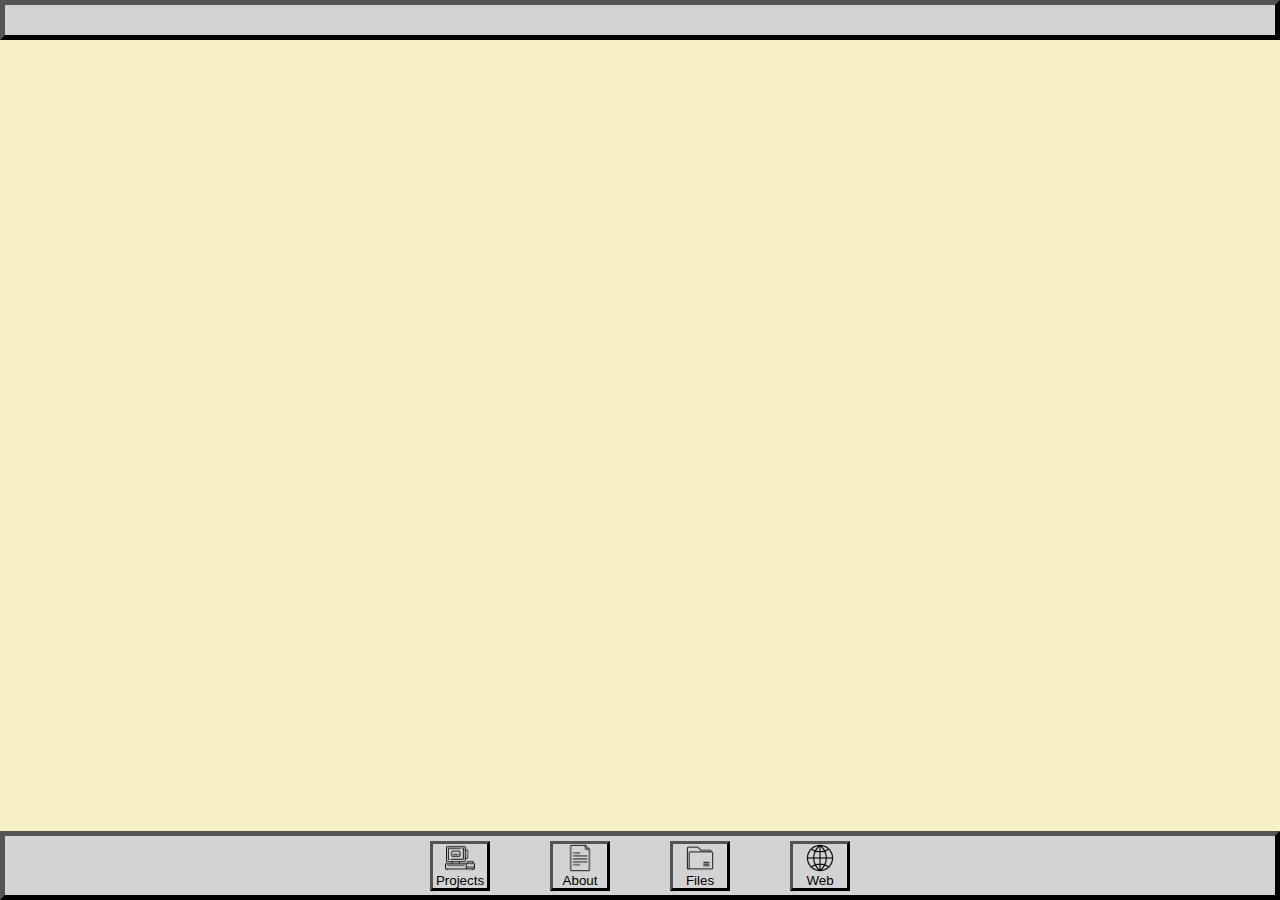
<file: index.html>
<!DOCTYPE html>
<html lang="en">
    <head>
        <meta charset="utf-8"/>
        <meta name="viewport" content="width=device-width, initial-scale=1.0"/>
        <link rel="stylesheet" href="css/stylesById.css"/>
        <link rel="stylesheet" href="css/stylesByClass.css"/>
        <script type="module" src="js/global.js" defer></script>
        <title>Micah Pope</title>
        <script>
            /*to prevent Firefox FOUC, this must be here*/
            let FF_FOUC_FIX;
        </script>
    </head>
    <body>
        <div id="base-display">
            <header id="statusBar"></header>
            <section id="desktop" class="fixed">
                <div id="computerWindow" class="window">
                    <header id="computerTitleBar" class="titleBar grab" data-target="computerWindow">
                        <span class="titleBarSpacer"></span>
                        <h6 class="windowTitle">
                            Projects
                        </h6>
                        <span class="windowButtonCluster">
                            <button id="computerCloseButton" class="hide titleBarButton" data-target="computerWindow">
                                &times;
                            </button>
                            <button id="computerMaxButton" class="titleBarButton" data-target="computerWindow">
                                <div class="maximize"></div>
                            </button>
                        </span>
                    </header>
                </div>
                <div id="documentWindow" class="window">
                    <header id="documentTitleBar" class="titleBar grab" data-target="documentWindow">
                        <span class="titleBarSpacer"></span>
                        <h6 class="windowTitle">
                            About Me
                        </h6>
                        <span class="windowButtonCluster">
                            <button id="documentCloseButton" class="hide titleBarButton" data-target="documentWindow">
                                &times;
                            </button>
                            <button id="documentMaxButton" class="titleBarButton" data-target="documentWindow">
                                <div class="maximize"></div>
                            </button>
                        </span>
                    </header>
                    <div class="documentBody">
                        <div class="documentBodyContent">
                            <h3>
                                About Me
                            </h3>
                            <p>
                            Lorem ipsum dolor sit amet, consectetur adipiscing elit. Fusce et hendrerit sapien, id venenatis velit. Duis bibendum urna sed pretium sagittis. Nullam dapibus tellus quis venenatis cursus. Cras posuere, orci eu aliquet accumsan, mauris justo aliquet felis, et vestibulum leo dui eget felis. Vivamus congue congue nibh vitae lacinia. Vivamus dolor erat, sodales rhoncus vestibulum eget, pulvinar at diam. Aliquam et risus mauris. Sed eleifend gravida sapien at egestas. Ut nisi felis, viverra vel ipsum ut, venenatis vehicula enim. Fusce tincidunt sed massa eget pulvinar. Morbi rutrum ornare consectetur.
                            </p>
                            <p>
                            Lorem ipsum dolor sit amet, consectetur adipiscing elit. Fusce et hendrerit sapien, id venenatis velit. Duis bibendum urna sed pretium sagittis. Nullam dapibus tellus quis venenatis cursus. Cras posuere, orci eu aliquet accumsan, mauris justo aliquet felis, et vestibulum leo dui eget felis. Vivamus congue congue nibh vitae lacinia. Vivamus dolor erat, sodales rhoncus vestibulum eget, pulvinar at diam. Aliquam et risus mauris. Sed eleifend gravida sapien at egestas. Ut nisi felis, viverra vel ipsum ut, venenatis vehicula enim. Fusce tincidunt sed massa eget pulvinar. Morbi rutrum ornare consectetur.
                            </p>
                            <p>
                            Lorem ipsum dolor sit amet, consectetur adipiscing elit. Fusce et hendrerit sapien, id venenatis velit. Duis bibendum urna sed pretium sagittis. Nullam dapibus tellus quis venenatis cursus. Cras posuere, orci eu aliquet accumsan, mauris justo aliquet felis, et vestibulum leo dui eget felis. Vivamus congue congue nibh vitae lacinia. Vivamus dolor erat, sodales rhoncus vestibulum eget, pulvinar at diam. Aliquam et risus mauris. Sed eleifend gravida sapien at egestas. Ut nisi felis, viverra vel ipsum ut, venenatis vehicula enim. Fusce tincidunt sed massa eget pulvinar. Morbi rutrum ornare consectetur.
                            </p>
                        </div>
                    </div>
                </div>
            </section>
            <nav id="dock" class="fixed">
                <button id="computerButton" class="show dockIconButton" data-target="computerWindow">
                    <img id="computerIcon" class="dockIconImage" src="images/computer_icon.png"/>
                    <label id="computerButtonLabel" for="computerButton">Projects</label>
                </button>
                <button id="documentButton" class="show dockIconButton" data-target="documentWindow">
                    <img id="documentIcon" class="dockIconImage" src="images/document_icon.png"/>
                    <label id="documentButtonLabel" for="documentButton">About</label>
                </button>
                <button id="folderButton" class="show dockIconButton" data-target="folderDisplay">
                    <img id="folderIcon" class="dockIconImage" src="images/folder_icon.png"/>
                    <label id="folderButtonLabel" for="folderButton">Files</label>
                </button>
                <button id="globeButton" class="show dockIconButton" data-target="globeDisplay">
                    <img id="globeIcon" class="dockIconImage" src="images/globe_icon.png"/>
                    <label id="globeButtonLabel" for="globeButton">Web</label>
                </button>
            </nav>
        </div>
    </body>
</html>
</file>
<file: css/stylesById.css>
body {
    background-color: #33B3A6;
}

#base-display {
    display: flex;
    flex-direction: column;
    position: fixed;
    height: 100vh;
    width: 100%;
    top: 0;
    left: 0;
}

#statusBar {
    background-color: #D3D3D3;
    box-sizing: border-box;
    border: 5px outset black;
    flex: none;
    height: 40px;
    width: 100%;
}

#desktop {
    background-color: #F8F0C6;
    border: 4px solid #F8F0C6;
    box-sizing: border-box;
    overflow: hidden;
    max-height: 100%;
    max-width: 100%;
    height: 90%;
    width: 100%;
}

#dock {
    background-color: #D3D3D3;
    border: 5px outset black;
    box-sizing: border-box;
    display: flex;
    justify-content: center;
    align-items: center;
    height: 70px;
    width: 100%;
    z-index: 3;
}


//#dock-base {
//    height: 50%;
//    background-color: #a0d9ef;
//    clip-path: polygon(10% 0%, 90% 0%, 100% 100%, 0% 100%);
//}

#applications {
    display: flex;
    justify-content: space-around;
    align-items: center;
    z-index: 1;

}
</file>
<file: css/stylesByClass.css>
.window {
    background-color: #D3D3D3;
    padding: 4px;
    border: 1px solid black;
    top: 40px;
    left: 0;
    position: absolute;
    display: none;
    box-sizing: border-box;
    width: 500px;
    height: 600px;
    z-index: 1;
    overflow: hidden;
//    resize: both;
}

.titleBar {
    background-color: #808080;
    display: flex;
    align-items: center;
    justify-content: space-between;
    box-sizing: border-box;
    border-top: 2px solid #D3D3D3;
    border-bottom: 4px solid #D3D3D3;
    font-size: 16px;
    height: 5%;
    width: 100%;
}

.titleBarSpacer {
    width: 40px;
}

.windowTitle {
    font-size: 16px;
}


.windowButtonCluster {
    display: flex;
    align-items: center;
    justify-content: center;
    box-sizing: border-box;
    width: 40px;
}

.titleBarButton {
    background: transparent;
    border: 2px outset black;
    font-size: inherit;
    display: flex;
    justify-content: center;
    align-items: center;
    text-align: center;
    height: 20px;
    width: 20px;
    cursor: pointer;
    padding: 0;
}

.maximize {
    height: 5px;
    width: 8px;
    border-radius: 2px;
    border: 2px solid black;
}

.grab {
    cursor: grab;
}

.grabbing {
    cursor: grabbing;
}

.documentBody {
    height: 95%;
    border: 4px inset #808080;
    background-color: white;
    box-sizing: border-box;
    overflow-y: hidden;
}

.documentBodyContent {
    height: 100%;
    overflow-y: auto;
    box-sizing: border-box;
    display: flex;
    text-align: center;
    background-color: white;
    flex-direction: column;
    align-items: center;
}


.dockIconImage {
    width: 30px;
    height: auto;
}

.dockIconButton { 
    display: flex;
    flex-direction: column;
    align-items: center;
    justify-content: center;
    width: 60px;
    height: 50px;
    background: transparent;
    padding: 0;
    margin-right: 30px;
    margin-left: 30px;
    border: 3px outset black;
}

//.dock_width {
//    width: min(70%, 450px);
//}
</file>
